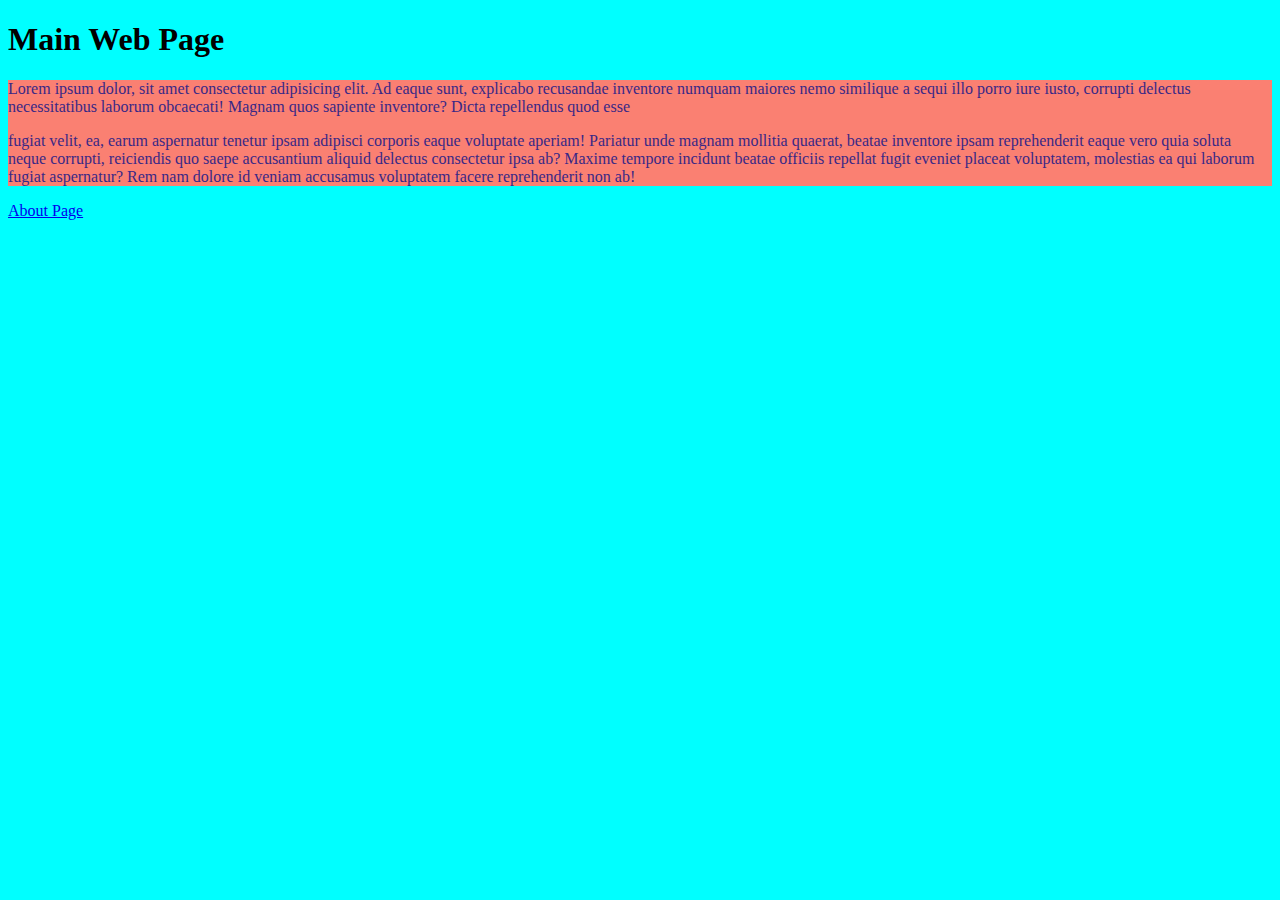
<file: index.html>
<!DOCTYPE html>
<html lang="en">
  <head>
    <meta charset="UTF-8" />
    <meta http-equiv="X-UA-Compatible" content="IE=edge" />
    <meta name="viewport" content="width=device-width, initial-scale=1.0" />
    <link rel="stylesheet" href="./css/style.css">
    <title>About Page</title>
  </head>
  <body>
    <h1>Main Web Page</h1>
    <div class="index">
      <p>
        Lorem ipsum dolor, sit amet consectetur adipisicing elit. Ad eaque sunt,
        explicabo recusandae inventore numquam maiores nemo similique a sequi
        illo porro iure iusto, corrupti delectus necessitatibus laborum
        obcaecati! Magnam quos sapiente inventore? Dicta repellendus quod esse
      </p>
      <div>
        <p>
          fugiat velit, ea, earum aspernatur tenetur ipsam adipisci corporis
          eaque voluptate aperiam! Pariatur unde magnam mollitia quaerat, beatae
          inventore ipsam reprehenderit eaque vero quia soluta neque corrupti,
          reiciendis quo saepe accusantium aliquid delectus consectetur ipsa ab?
          Maxime tempore incidunt beatae officiis repellat fugit eveniet placeat
          voluptatem, molestias ea qui laborum fugiat aspernatur? Rem nam dolore
          id veniam accusamus voluptatem facere reprehenderit non ab!
        </p>
      </div>
    </div>
    <div>
      <a href="./about.html">About Page</a>
    </div>

    <script src="js/main.js"></script>
  </body>
</html>
</file>
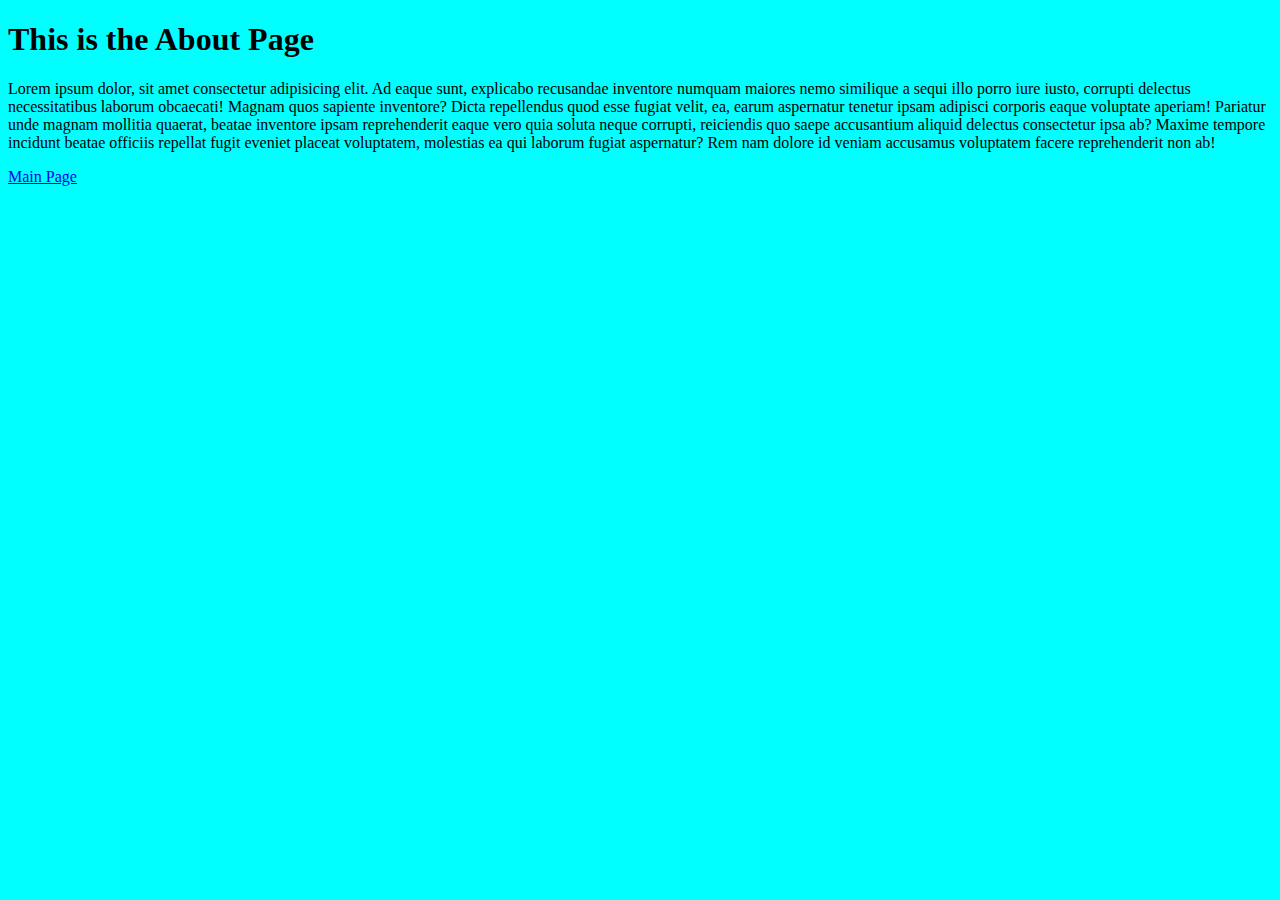
<file: about.html>
<!DOCTYPE html>
<html lang="en">
  <head>
    <meta charset="UTF-8" />
    <meta http-equiv="X-UA-Compatible" content="IE=edge" />
    <meta name="viewport" content="width=device-width, initial-scale=1.0" />
    <link rel="stylesheet" href="./css/style.css">
    <title>About Page</title>
  </head>
  <body>
    <h1>This is the About Page</h1>
    <div class="about">
      <p>
        Lorem ipsum dolor, sit amet consectetur adipisicing elit. Ad eaque sunt,
        explicabo recusandae inventore numquam maiores nemo similique a sequi
        illo porro iure iusto, corrupti delectus necessitatibus laborum
        obcaecati! Magnam quos sapiente inventore? Dicta repellendus quod esse
        fugiat velit, ea, earum aspernatur tenetur ipsam adipisci corporis eaque
        voluptate aperiam! Pariatur unde magnam mollitia quaerat, beatae
        inventore ipsam reprehenderit eaque vero quia soluta neque corrupti,
        reiciendis quo saepe accusantium aliquid delectus consectetur ipsa ab?
        Maxime tempore incidunt beatae officiis repellat fugit eveniet placeat
        voluptatem, molestias ea qui laborum fugiat aspernatur? Rem nam dolore
        id veniam accusamus voluptatem facere reprehenderit non ab!
      </p>
    </div>
    <div>
      <a href="./index.html">Main Page</a>
    </div>
    <script src="js/main.js"></script>
  </body>
</html>
</file>
<file: css/style.css>
body {
    background-color: aqua;
}

.index {
    background-color: salmon;
    color: rgb(57, 40, 134);
}
</file>
